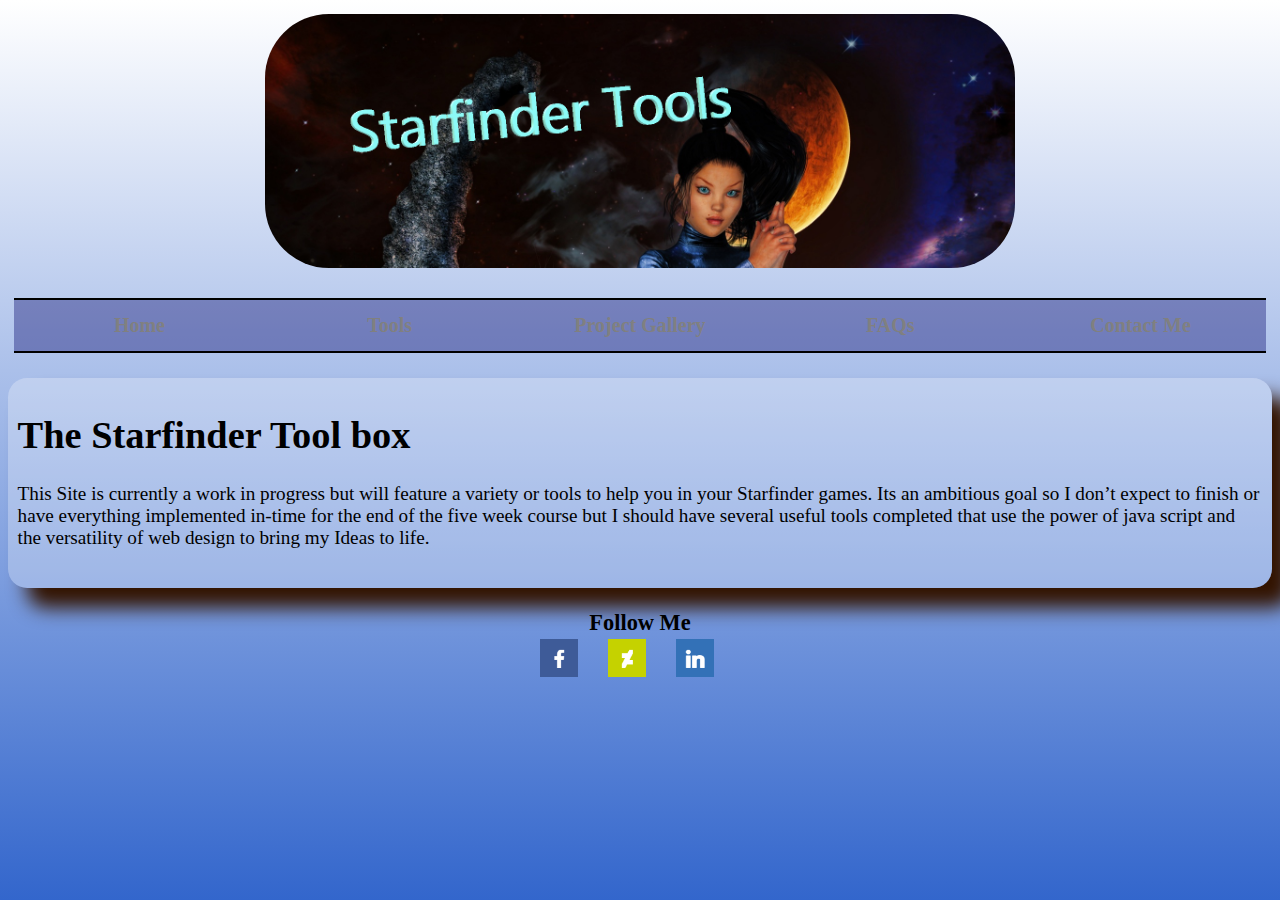
<file: index.html>
﻿<!DOCTYPE html>

<html lang="en" xmlns="http://www.w3.org/1999/xhtml">
<head>
    <meta charset="utf-8" />
    <title>Home</title>
    <meta name="viewport" content="width=device-width, initial-scale=1" />
    <link rel="stylesheet" type="text/css" href="css\style.css" /> 
</head>
<body>
    <div class="container">
        <header>
            <img src="img/scifi-girl.png" alt="Sci-Fi girl logo" id="banner" />
            <!--image file from publicdomainpictures.net-->
        </header>
        <nav>
            <ul>
                <li><a href="index.html">Home</a></li>
                <li><a href="tools.html">Tools</a></li>
                <li><a href="gallery.html">Project Gallery</a></li>
                <li><a href="faq.html">FAQs</a></li>
                <li><a href="contact.html">Contact Me</a></li>
            </ul>

        </nav>
        <main>
            <h1>The Starfinder Tool box</h1>
            <p>
                This Site is currently a work in progress but will feature a variety or 
                tools to help you in your Starfinder games.  Its an ambitious goal so I 
                don’t expect to finish or have everything implemented in-time for the 
                end of the five week course but I should have several useful tools 
                completed that use the power of java script and the versatility of 
                web design to bring my Ideas to life. 
            </p>
        </main>
        <footer>
            <div id="social">
                <table>
                    <caption>Follow Me</caption>
                    <tr>
                        <td><a href="https://www.facebook.com/joseph.marsh.1840" target="_blank"><img alt="Facebook Icon" src="icons/facebook.png" /></a></td>
                        <td><a href="https://monsterousoperandi.deviantart.com/" target="_blank"><img alt="Deviant Art Icon" src="icons/deviantart.png" /></a></td>
                        <td><a href="https://www.linkedin.com/in/joseph-marsh-67996173/" target="_blank"><img alt="Linkedin Icon" src="icons/linkedin.png" /></a></td>
                    </tr>
                </table>
            </div>
        </footer>
    </div><!--end container-->
</body>
</html>
</file>
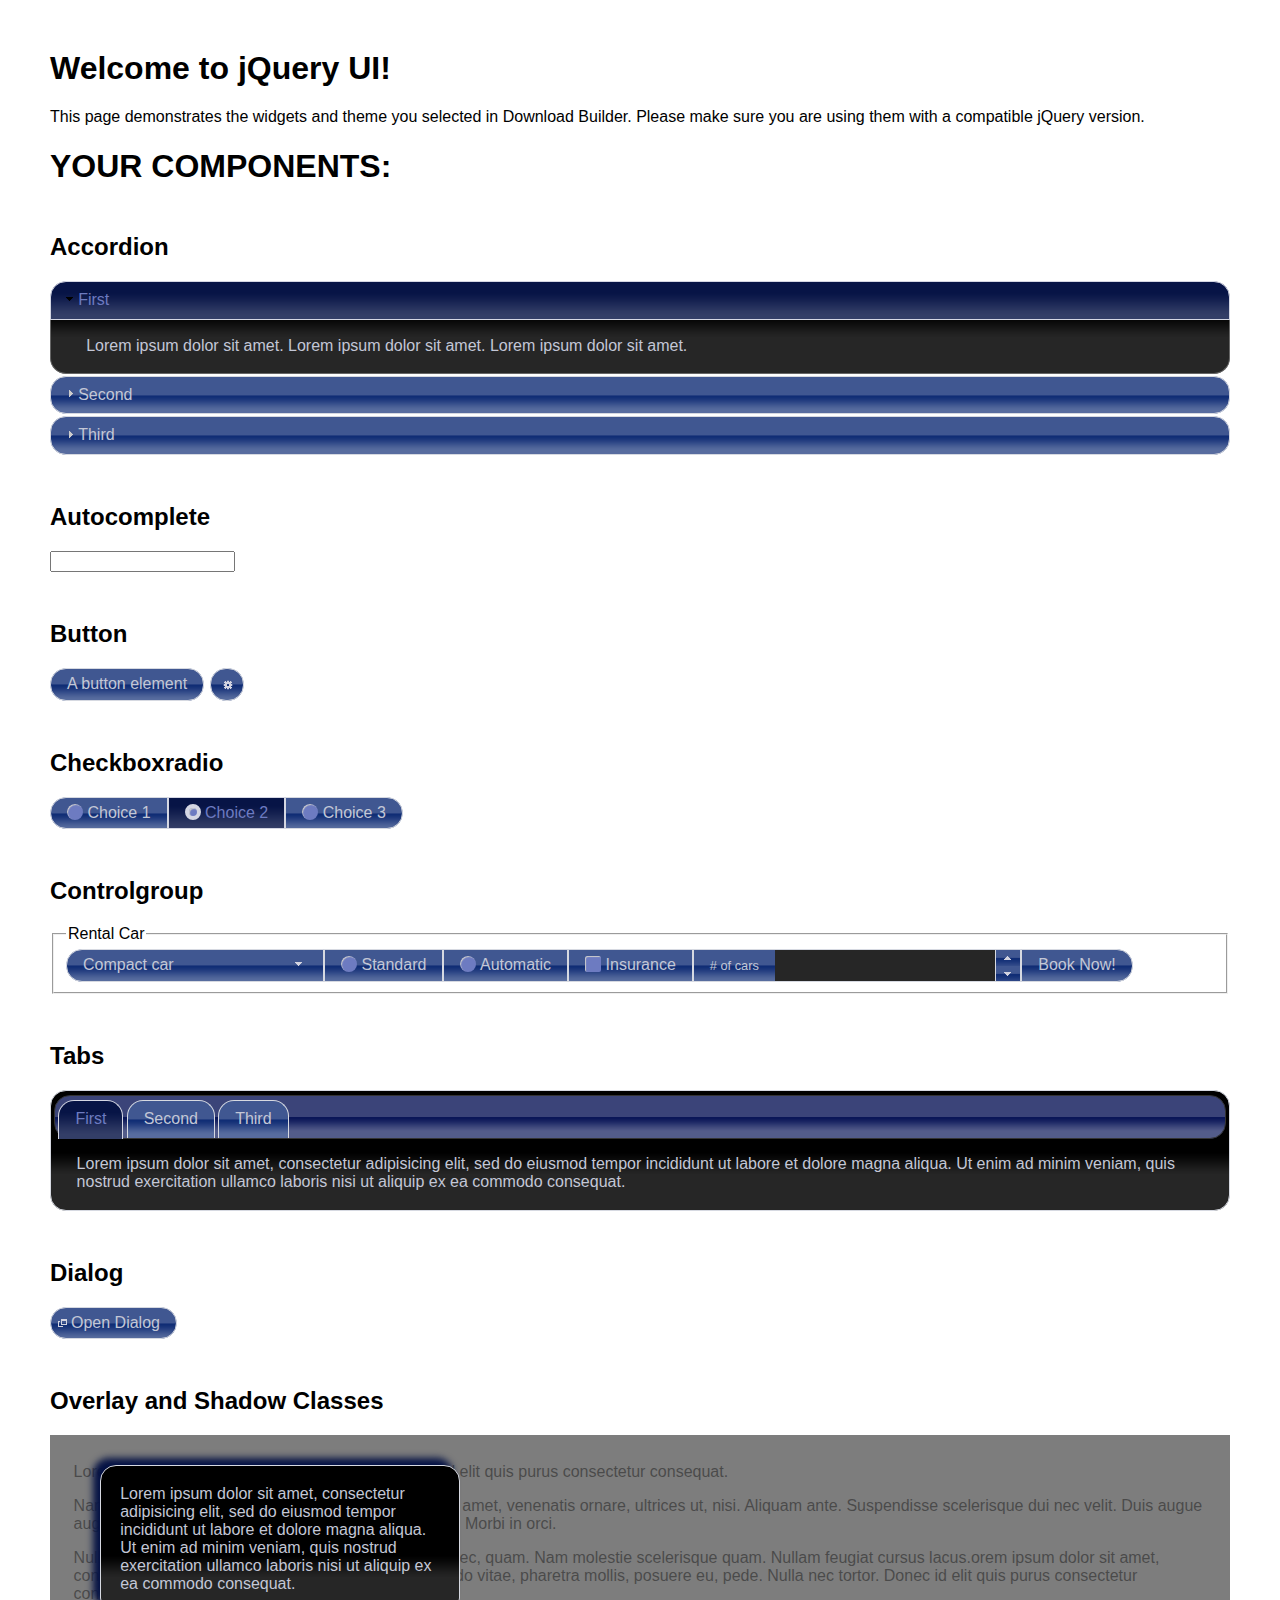
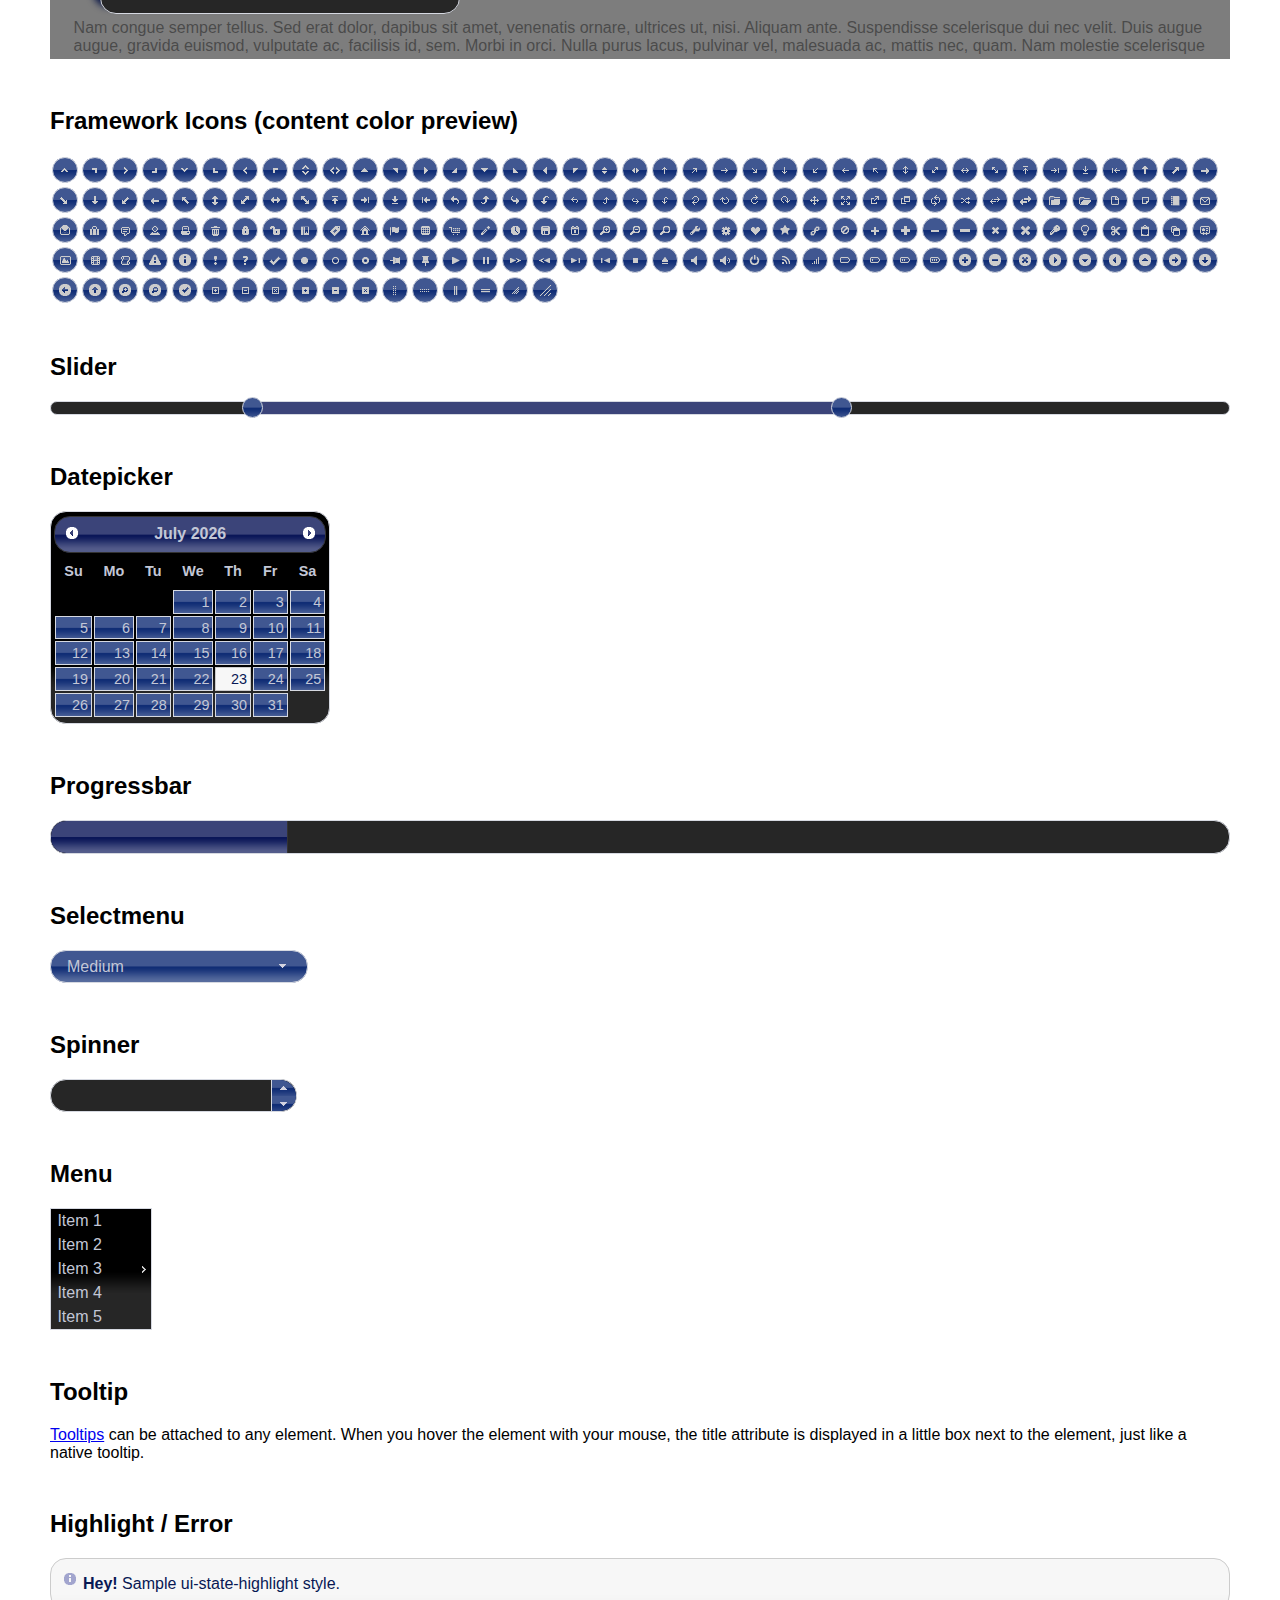
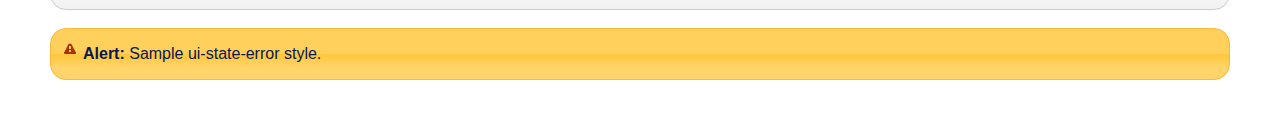
<file: jquery-ui-1.12.1.custom.old/index.html>
<!doctype html>
<html lang="us">
<head>
	<meta charset="utf-8">
	<title>jQuery UI Example Page</title>
	<link href="jquery-ui.css" rel="stylesheet">
	<style>
	body{
		font-family: "Trebuchet MS", sans-serif;
		margin: 50px;
	}
	.demoHeaders {
		margin-top: 2em;
	}
	#dialog-link {
		padding: .4em 1em .4em 20px;
		text-decoration: none;
		position: relative;
	}
	#dialog-link span.ui-icon {
		margin: 0 5px 0 0;
		position: absolute;
		left: .2em;
		top: 50%;
		margin-top: -8px;
	}
	#icons {
		margin: 0;
		padding: 0;
	}
	#icons li {
		margin: 2px;
		position: relative;
		padding: 4px 0;
		cursor: pointer;
		float: left;
		list-style: none;
	}
	#icons span.ui-icon {
		float: left;
		margin: 0 4px;
	}
	.fakewindowcontain .ui-widget-overlay {
		position: absolute;
	}
	select {
		width: 200px;
	}
	</style>
</head>
<body>

<h1>Welcome to jQuery UI!</h1>

<div class="ui-widget">
	<p>This page demonstrates the widgets and theme you selected in Download Builder. Please make sure you are using them with a compatible jQuery version.</p>
</div>

<h1>YOUR COMPONENTS:</h1>


<!-- Accordion -->
<h2 class="demoHeaders">Accordion</h2>
<div id="accordion">
	<h3>First</h3>
	<div>Lorem ipsum dolor sit amet. Lorem ipsum dolor sit amet. Lorem ipsum dolor sit amet.</div>
	<h3>Second</h3>
	<div>Phasellus mattis tincidunt nibh.</div>
	<h3>Third</h3>
	<div>Nam dui erat, auctor a, dignissim quis.</div>
</div>



<!-- Autocomplete -->
<h2 class="demoHeaders">Autocomplete</h2>
<div>
	<input id="autocomplete" title="type &quot;a&quot;">
</div>



<!-- Button -->
<h2 class="demoHeaders">Button</h2>
<button id="button">A button element</button>
<button id="button-icon">An icon-only button</button>



<!-- Checkboxradio -->
<h2 class="demoHeaders">Checkboxradio</h2>
<form style="margin-top: 1em;">
	<div id="radioset">
		<input type="radio" id="radio1" name="radio"><label for="radio1">Choice 1</label>
		<input type="radio" id="radio2" name="radio" checked="checked"><label for="radio2">Choice 2</label>
		<input type="radio" id="radio3" name="radio"><label for="radio3">Choice 3</label>
	</div>
</form>



<!-- Controlgroup -->
<h2 class="demoHeaders">Controlgroup</h2>
<fieldset>
	<legend>Rental Car</legend>
	<div id="controlgroup">
		<select id="car-type">
			<option>Compact car</option>
			<option>Midsize car</option>
			<option>Full size car</option>
			<option>SUV</option>
			<option>Luxury</option>
			<option>Truck</option>
			<option>Van</option>
		</select>
		<label for="transmission-standard">Standard</label>
		<input type="radio" name="transmission" id="transmission-standard">
		<label for="transmission-automatic">Automatic</label>
		<input type="radio" name="transmission" id="transmission-automatic">
		<label for="insurance">Insurance</label>
		<input type="checkbox" name="insurance" id="insurance">
		<label for="horizontal-spinner" class="ui-controlgroup-label"># of cars</label>
		<input id="horizontal-spinner" class="ui-spinner-input">
		<button>Book Now!</button>
	</div>
</fieldset>



<!-- Tabs -->
<h2 class="demoHeaders">Tabs</h2>
<div id="tabs">
	<ul>
		<li><a href="#tabs-1">First</a></li>
		<li><a href="#tabs-2">Second</a></li>
		<li><a href="#tabs-3">Third</a></li>
	</ul>
	<div id="tabs-1">Lorem ipsum dolor sit amet, consectetur adipisicing elit, sed do eiusmod tempor incididunt ut labore et dolore magna aliqua. Ut enim ad minim veniam, quis nostrud exercitation ullamco laboris nisi ut aliquip ex ea commodo consequat.</div>
	<div id="tabs-2">Phasellus mattis tincidunt nibh. Cras orci urna, blandit id, pretium vel, aliquet ornare, felis. Maecenas scelerisque sem non nisl. Fusce sed lorem in enim dictum bibendum.</div>
	<div id="tabs-3">Nam dui erat, auctor a, dignissim quis, sollicitudin eu, felis. Pellentesque nisi urna, interdum eget, sagittis et, consequat vestibulum, lacus. Mauris porttitor ullamcorper augue.</div>
</div>



<h2 class="demoHeaders">Dialog</h2>
<p>
	<button id="dialog-link" class="ui-button ui-corner-all ui-widget">
		<span class="ui-icon ui-icon-newwin"></span>Open Dialog
	</button>
</p>

<h2 class="demoHeaders">Overlay and Shadow Classes</h2>
<div style="position: relative; width: 96%; height: 200px; padding:1% 2%; overflow:hidden;" class="fakewindowcontain">
	<p>Lorem ipsum dolor sit amet,  Nulla nec tortor. Donec id elit quis purus consectetur consequat. </p><p>Nam congue semper tellus. Sed erat dolor, dapibus sit amet, venenatis ornare, ultrices ut, nisi. Aliquam ante. Suspendisse scelerisque dui nec velit. Duis augue augue, gravida euismod, vulputate ac, facilisis id, sem. Morbi in orci. </p><p>Nulla purus lacus, pulvinar vel, malesuada ac, mattis nec, quam. Nam molestie scelerisque quam. Nullam feugiat cursus lacus.orem ipsum dolor sit amet, consectetur adipiscing elit. Donec libero risus, commodo vitae, pharetra mollis, posuere eu, pede. Nulla nec tortor. Donec id elit quis purus consectetur consequat. </p><p>Nam congue semper tellus. Sed erat dolor, dapibus sit amet, venenatis ornare, ultrices ut, nisi. Aliquam ante. Suspendisse scelerisque dui nec velit. Duis augue augue, gravida euismod, vulputate ac, facilisis id, sem. Morbi in orci. Nulla purus lacus, pulvinar vel, malesuada ac, mattis nec, quam. Nam molestie scelerisque quam. </p><p>Nullam feugiat cursus lacus.orem ipsum dolor sit amet, consectetur adipiscing elit. Donec libero risus, commodo vitae, pharetra mollis, posuere eu, pede. Nulla nec tortor. Donec id elit quis purus consectetur consequat. Nam congue semper tellus. Sed erat dolor, dapibus sit amet, venenatis ornare, ultrices ut, nisi. Aliquam ante. </p><p>Suspendisse scelerisque dui nec velit. Duis augue augue, gravida euismod, vulputate ac, facilisis id, sem. Morbi in orci. Nulla purus lacus, pulvinar vel, malesuada ac, mattis nec, quam. Nam molestie scelerisque quam. Nullam feugiat cursus lacus.orem ipsum dolor sit amet, consectetur adipiscing elit. Donec libero risus, commodo vitae, pharetra mollis, posuere eu, pede. Nulla nec tortor. Donec id elit quis purus consectetur consequat. Nam congue semper tellus. Sed erat dolor, dapibus sit amet, venenatis ornare, ultrices ut, nisi. </p>

	<!-- ui-dialog -->
	<div class="ui-widget-overlay ui-front"></div>
	<div style="position: absolute; width: 320px; left: 50px; top: 30px; padding: 1.2em" class="ui-widget ui-front ui-widget-content ui-corner-all ui-widget-shadow">
		Lorem ipsum dolor sit amet, consectetur adipisicing elit, sed do eiusmod tempor incididunt ut labore et dolore magna aliqua. Ut enim ad minim veniam, quis nostrud exercitation ullamco laboris nisi ut aliquip ex ea commodo consequat.
	</div>

</div>

<!-- ui-dialog -->
<div id="dialog" title="Dialog Title">
	<p>Lorem ipsum dolor sit amet, consectetur adipisicing elit, sed do eiusmod tempor incididunt ut labore et dolore magna aliqua. Ut enim ad minim veniam, quis nostrud exercitation ullamco laboris nisi ut aliquip ex ea commodo consequat.</p>
</div>



<h2 class="demoHeaders">Framework Icons (content color preview)</h2>
<ul id="icons" class="ui-widget ui-helper-clearfix">
	<li class="ui-state-default ui-corner-all" title=".ui-icon-caret-1-n"><span class="ui-icon ui-icon-caret-1-n"></span></li>
	<li class="ui-state-default ui-corner-all" title=".ui-icon-caret-1-ne"><span class="ui-icon ui-icon-caret-1-ne"></span></li>
	<li class="ui-state-default ui-corner-all" title=".ui-icon-caret-1-e"><span class="ui-icon ui-icon-caret-1-e"></span></li>
	<li class="ui-state-default ui-corner-all" title=".ui-icon-caret-1-se"><span class="ui-icon ui-icon-caret-1-se"></span></li>
	<li class="ui-state-default ui-corner-all" title=".ui-icon-caret-1-s"><span class="ui-icon ui-icon-caret-1-s"></span></li>
	<li class="ui-state-default ui-corner-all" title=".ui-icon-caret-1-sw"><span class="ui-icon ui-icon-caret-1-sw"></span></li>
	<li class="ui-state-default ui-corner-all" title=".ui-icon-caret-1-w"><span class="ui-icon ui-icon-caret-1-w"></span></li>
	<li class="ui-state-default ui-corner-all" title=".ui-icon-caret-1-nw"><span class="ui-icon ui-icon-caret-1-nw"></span></li>
	<li class="ui-state-default ui-corner-all" title=".ui-icon-caret-2-n-s"><span class="ui-icon ui-icon-caret-2-n-s"></span></li>
	<li class="ui-state-default ui-corner-all" title=".ui-icon-caret-2-e-w"><span class="ui-icon ui-icon-caret-2-e-w"></span></li>
	<li class="ui-state-default ui-corner-all" title=".ui-icon-triangle-1-n"><span class="ui-icon ui-icon-triangle-1-n"></span></li>
	<li class="ui-state-default ui-corner-all" title=".ui-icon-triangle-1-ne"><span class="ui-icon ui-icon-triangle-1-ne"></span></li>
	<li class="ui-state-default ui-corner-all" title=".ui-icon-triangle-1-e"><span class="ui-icon ui-icon-triangle-1-e"></span></li>
	<li class="ui-state-default ui-corner-all" title=".ui-icon-triangle-1-se"><span class="ui-icon ui-icon-triangle-1-se"></span></li>
	<li class="ui-state-default ui-corner-all" title=".ui-icon-triangle-1-s"><span class="ui-icon ui-icon-triangle-1-s"></span></li>
	<li class="ui-state-default ui-corner-all" title=".ui-icon-triangle-1-sw"><span class="ui-icon ui-icon-triangle-1-sw"></span></li>
	<li class="ui-state-default ui-corner-all" title=".ui-icon-triangle-1-w"><span class="ui-icon ui-icon-triangle-1-w"></span></li>
	<li class="ui-state-default ui-corner-all" title=".ui-icon-triangle-1-nw"><span class="ui-icon ui-icon-triangle-1-nw"></span></li>
	<li class="ui-state-default ui-corner-all" title=".ui-icon-triangle-2-n-s"><span class="ui-icon ui-icon-triangle-2-n-s"></span></li>
	<li class="ui-state-default ui-corner-all" title=".ui-icon-triangle-2-e-w"><span class="ui-icon ui-icon-triangle-2-e-w"></span></li>
	<li class="ui-state-default ui-corner-all" title=".ui-icon-arrow-1-n"><span class="ui-icon ui-icon-arrow-1-n"></span></li>
	<li class="ui-state-default ui-corner-all" title=".ui-icon-arrow-1-ne"><span class="ui-icon ui-icon-arrow-1-ne"></span></li>
	<li class="ui-state-default ui-corner-all" title=".ui-icon-arrow-1-e"><span class="ui-icon ui-icon-arrow-1-e"></span></li>
	<li class="ui-state-default ui-corner-all" title=".ui-icon-arrow-1-se"><span class="ui-icon ui-icon-arrow-1-se"></span></li>
	<li class="ui-state-default ui-corner-all" title=".ui-icon-arrow-1-s"><span class="ui-icon ui-icon-arrow-1-s"></span></li>
	<li class="ui-state-default ui-corner-all" title=".ui-icon-arrow-1-sw"><span class="ui-icon ui-icon-arrow-1-sw"></span></li>
	<li class="ui-state-default ui-corner-all" title=".ui-icon-arrow-1-w"><span class="ui-icon ui-icon-arrow-1-w"></span></li>
	<li class="ui-state-default ui-corner-all" title=".ui-icon-arrow-1-nw"><span class="ui-icon ui-icon-arrow-1-nw"></span></li>
	<li class="ui-state-default ui-corner-all" title=".ui-icon-arrow-2-n-s"><span class="ui-icon ui-icon-arrow-2-n-s"></span></li>
	<li class="ui-state-default ui-corner-all" title=".ui-icon-arrow-2-ne-sw"><span class="ui-icon ui-icon-arrow-2-ne-sw"></span></li>
	<li class="ui-state-default ui-corner-all" title=".ui-icon-arrow-2-e-w"><span class="ui-icon ui-icon-arrow-2-e-w"></span></li>
	<li class="ui-state-default ui-corner-all" title=".ui-icon-arrow-2-se-nw"><span class="ui-icon ui-icon-arrow-2-se-nw"></span></li>
	<li class="ui-state-default ui-corner-all" title=".ui-icon-arrowstop-1-n"><span class="ui-icon ui-icon-arrowstop-1-n"></span></li>
	<li class="ui-state-default ui-corner-all" title=".ui-icon-arrowstop-1-e"><span class="ui-icon ui-icon-arrowstop-1-e"></span></li>
	<li class="ui-state-default ui-corner-all" title=".ui-icon-arrowstop-1-s"><span class="ui-icon ui-icon-arrowstop-1-s"></span></li>
	<li class="ui-state-default ui-corner-all" title=".ui-icon-arrowstop-1-w"><span class="ui-icon ui-icon-arrowstop-1-w"></span></li>
	<li class="ui-state-default ui-corner-all" title=".ui-icon-arrowthick-1-n"><span class="ui-icon ui-icon-arrowthick-1-n"></span></li>
	<li class="ui-state-default ui-corner-all" title=".ui-icon-arrowthick-1-ne"><span class="ui-icon ui-icon-arrowthick-1-ne"></span></li>
	<li class="ui-state-default ui-corner-all" title=".ui-icon-arrowthick-1-e"><span class="ui-icon ui-icon-arrowthick-1-e"></span></li>
	<li class="ui-state-default ui-corner-all" title=".ui-icon-arrowthick-1-se"><span class="ui-icon ui-icon-arrowthick-1-se"></span></li>
	<li class="ui-state-default ui-corner-all" title=".ui-icon-arrowthick-1-s"><span class="ui-icon ui-icon-arrowthick-1-s"></span></li>
	<li class="ui-state-default ui-corner-all" title=".ui-icon-arrowthick-1-sw"><span class="ui-icon ui-icon-arrowthick-1-sw"></span></li>
	<li class="ui-state-default ui-corner-all" title=".ui-icon-arrowthick-1-w"><span class="ui-icon ui-icon-arrowthick-1-w"></span></li>
	<li class="ui-state-default ui-corner-all" title=".ui-icon-arrowthick-1-nw"><span class="ui-icon ui-icon-arrowthick-1-nw"></span></li>
	<li class="ui-state-default ui-corner-all" title=".ui-icon-arrowthick-2-n-s"><span class="ui-icon ui-icon-arrowthick-2-n-s"></span></li>
	<li class="ui-state-default ui-corner-all" title=".ui-icon-arrowthick-2-ne-sw"><span class="ui-icon ui-icon-arrowthick-2-ne-sw"></span></li>
	<li class="ui-state-default ui-corner-all" title=".ui-icon-arrowthick-2-e-w"><span class="ui-icon ui-icon-arrowthick-2-e-w"></span></li>
	<li class="ui-state-default ui-corner-all" title=".ui-icon-arrowthick-2-se-nw"><span class="ui-icon ui-icon-arrowthick-2-se-nw"></span></li>
	<li class="ui-state-default ui-corner-all" title=".ui-icon-arrowthickstop-1-n"><span class="ui-icon ui-icon-arrowthickstop-1-n"></span></li>
	<li class="ui-state-default ui-corner-all" title=".ui-icon-arrowthickstop-1-e"><span class="ui-icon ui-icon-arrowthickstop-1-e"></span></li>
	<li class="ui-state-default ui-corner-all" title=".ui-icon-arrowthickstop-1-s"><span class="ui-icon ui-icon-arrowthickstop-1-s"></span></li>
	<li class="ui-state-default ui-corner-all" title=".ui-icon-arrowthickstop-1-w"><span class="ui-icon ui-icon-arrowthickstop-1-w"></span></li>
	<li class="ui-state-default ui-corner-all" title=".ui-icon-arrowreturnthick-1-w"><span class="ui-icon ui-icon-arrowreturnthick-1-w"></span></li>
	<li class="ui-state-default ui-corner-all" title=".ui-icon-arrowreturnthick-1-n"><span class="ui-icon ui-icon-arrowreturnthick-1-n"></span></li>
	<li class="ui-state-default ui-corner-all" title=".ui-icon-arrowreturnthick-1-e"><span class="ui-icon ui-icon-arrowreturnthick-1-e"></span></li>
	<li class="ui-state-default ui-corner-all" title=".ui-icon-arrowreturnthick-1-s"><span class="ui-icon ui-icon-arrowreturnthick-1-s"></span></li>
	<li class="ui-state-default ui-corner-all" title=".ui-icon-arrowreturn-1-w"><span class="ui-icon ui-icon-arrowreturn-1-w"></span></li>
	<li class="ui-state-default ui-corner-all" title=".ui-icon-arrowreturn-1-n"><span class="ui-icon ui-icon-arrowreturn-1-n"></span></li>
	<li class="ui-state-default ui-corner-all" title=".ui-icon-arrowreturn-1-e"><span class="ui-icon ui-icon-arrowreturn-1-e"></span></li>
	<li class="ui-state-default ui-corner-all" title=".ui-icon-arrowreturn-1-s"><span class="ui-icon ui-icon-arrowreturn-1-s"></span></li>
	<li class="ui-state-default ui-corner-all" title=".ui-icon-arrowrefresh-1-w"><span class="ui-icon ui-icon-arrowrefresh-1-w"></span></li>
	<li class="ui-state-default ui-corner-all" title=".ui-icon-arrowrefresh-1-n"><span class="ui-icon ui-icon-arrowrefresh-1-n"></span></li>
	<li class="ui-state-default ui-corner-all" title=".ui-icon-arrowrefresh-1-e"><span class="ui-icon ui-icon-arrowrefresh-1-e"></span></li>
	<li class="ui-state-default ui-corner-all" title=".ui-icon-arrowrefresh-1-s"><span class="ui-icon ui-icon-arrowrefresh-1-s"></span></li>
	<li class="ui-state-default ui-corner-all" title=".ui-icon-arrow-4"><span class="ui-icon ui-icon-arrow-4"></span></li>
	<li class="ui-state-default ui-corner-all" title=".ui-icon-arrow-4-diag"><span class="ui-icon ui-icon-arrow-4-diag"></span></li>
	<li class="ui-state-default ui-corner-all" title=".ui-icon-extlink"><span class="ui-icon ui-icon-extlink"></span></li>
	<li class="ui-state-default ui-corner-all" title=".ui-icon-newwin"><span class="ui-icon ui-icon-newwin"></span></li>
	<li class="ui-state-default ui-corner-all" title=".ui-icon-refresh"><span class="ui-icon ui-icon-refresh"></span></li>
	<li class="ui-state-default ui-corner-all" title=".ui-icon-shuffle"><span class="ui-icon ui-icon-shuffle"></span></li>
	<li class="ui-state-default ui-corner-all" title=".ui-icon-transfer-e-w"><span class="ui-icon ui-icon-transfer-e-w"></span></li>
	<li class="ui-state-default ui-corner-all" title=".ui-icon-transferthick-e-w"><span class="ui-icon ui-icon-transferthick-e-w"></span></li>
	<li class="ui-state-default ui-corner-all" title=".ui-icon-folder-collapsed"><span class="ui-icon ui-icon-folder-collapsed"></span></li>
	<li class="ui-state-default ui-corner-all" title=".ui-icon-folder-open"><span class="ui-icon ui-icon-folder-open"></span></li>
	<li class="ui-state-default ui-corner-all" title=".ui-icon-document"><span class="ui-icon ui-icon-document"></span></li>
	<li class="ui-state-default ui-corner-all" title=".ui-icon-document-b"><span class="ui-icon ui-icon-document-b"></span></li>
	<li class="ui-state-default ui-corner-all" title=".ui-icon-note"><span class="ui-icon ui-icon-note"></span></li>
	<li class="ui-state-default ui-corner-all" title=".ui-icon-mail-closed"><span class="ui-icon ui-icon-mail-closed"></span></li>
	<li class="ui-state-default ui-corner-all" title=".ui-icon-mail-open"><span class="ui-icon ui-icon-mail-open"></span></li>
	<li class="ui-state-default ui-corner-all" title=".ui-icon-suitcase"><span class="ui-icon ui-icon-suitcase"></span></li>
	<li class="ui-state-default ui-corner-all" title=".ui-icon-comment"><span class="ui-icon ui-icon-comment"></span></li>
	<li class="ui-state-default ui-corner-all" title=".ui-icon-person"><span class="ui-icon ui-icon-person"></span></li>
	<li class="ui-state-default ui-corner-all" title=".ui-icon-print"><span class="ui-icon ui-icon-print"></span></li>
	<li class="ui-state-default ui-corner-all" title=".ui-icon-trash"><span class="ui-icon ui-icon-trash"></span></li>
	<li class="ui-state-default ui-corner-all" title=".ui-icon-locked"><span class="ui-icon ui-icon-locked"></span></li>
	<li class="ui-state-default ui-corner-all" title=".ui-icon-unlocked"><span class="ui-icon ui-icon-unlocked"></span></li>
	<li class="ui-state-default ui-corner-all" title=".ui-icon-bookmark"><span class="ui-icon ui-icon-bookmark"></span></li>
	<li class="ui-state-default ui-corner-all" title=".ui-icon-tag"><span class="ui-icon ui-icon-tag"></span></li>
	<li class="ui-state-default ui-corner-all" title=".ui-icon-home"><span class="ui-icon ui-icon-home"></span></li>
	<li class="ui-state-default ui-corner-all" title=".ui-icon-flag"><span class="ui-icon ui-icon-flag"></span></li>
	<li class="ui-state-default ui-corner-all" title=".ui-icon-calculator"><span class="ui-icon ui-icon-calculator"></span></li>
	<li class="ui-state-default ui-corner-all" title=".ui-icon-cart"><span class="ui-icon ui-icon-cart"></span></li>
	<li class="ui-state-default ui-corner-all" title=".ui-icon-pencil"><span class="ui-icon ui-icon-pencil"></span></li>
	<li class="ui-state-default ui-corner-all" title=".ui-icon-clock"><span class="ui-icon ui-icon-clock"></span></li>
	<li class="ui-state-default ui-corner-all" title=".ui-icon-disk"><span class="ui-icon ui-icon-disk"></span></li>
	<li class="ui-state-default ui-corner-all" title=".ui-icon-calendar"><span class="ui-icon ui-icon-calendar"></span></li>
	<li class="ui-state-default ui-corner-all" title=".ui-icon-zoomin"><span class="ui-icon ui-icon-zoomin"></span></li>
	<li class="ui-state-default ui-corner-all" title=".ui-icon-zoomout"><span class="ui-icon ui-icon-zoomout"></span></li>
	<li class="ui-state-default ui-corner-all" title=".ui-icon-search"><span class="ui-icon ui-icon-search"></span></li>
	<li class="ui-state-default ui-corner-all" title=".ui-icon-wrench"><span class="ui-icon ui-icon-wrench"></span></li>
	<li class="ui-state-default ui-corner-all" title=".ui-icon-gear"><span class="ui-icon ui-icon-gear"></span></li>
	<li class="ui-state-default ui-corner-all" title=".ui-icon-heart"><span class="ui-icon ui-icon-heart"></span></li>
	<li class="ui-state-default ui-corner-all" title=".ui-icon-star"><span class="ui-icon ui-icon-star"></span></li>
	<li class="ui-state-default ui-corner-all" title=".ui-icon-link"><span class="ui-icon ui-icon-link"></span></li>
	<li class="ui-state-default ui-corner-all" title=".ui-icon-cancel"><span class="ui-icon ui-icon-cancel"></span></li>
	<li class="ui-state-default ui-corner-all" title=".ui-icon-plus"><span class="ui-icon ui-icon-plus"></span></li>
	<li class="ui-state-default ui-corner-all" title=".ui-icon-plusthick"><span class="ui-icon ui-icon-plusthick"></span></li>
	<li class="ui-state-default ui-corner-all" title=".ui-icon-minus"><span class="ui-icon ui-icon-minus"></span></li>
	<li class="ui-state-default ui-corner-all" title=".ui-icon-minusthick"><span class="ui-icon ui-icon-minusthick"></span></li>
	<li class="ui-state-default ui-corner-all" title=".ui-icon-close"><span class="ui-icon ui-icon-close"></span></li>
	<li class="ui-state-default ui-corner-all" title=".ui-icon-closethick"><span class="ui-icon ui-icon-closethick"></span></li>
	<li class="ui-state-default ui-corner-all" title=".ui-icon-key"><span class="ui-icon ui-icon-key"></span></li>
	<li class="ui-state-default ui-corner-all" title=".ui-icon-lightbulb"><span class="ui-icon ui-icon-lightbulb"></span></li>
	<li class="ui-state-default ui-corner-all" title=".ui-icon-scissors"><span class="ui-icon ui-icon-scissors"></span></li>
	<li class="ui-state-default ui-corner-all" title=".ui-icon-clipboard"><span class="ui-icon ui-icon-clipboard"></span></li>
	<li class="ui-state-default ui-corner-all" title=".ui-icon-copy"><span class="ui-icon ui-icon-copy"></span></li>
	<li class="ui-state-default ui-corner-all" title=".ui-icon-contact"><span class="ui-icon ui-icon-contact"></span></li>
	<li class="ui-state-default ui-corner-all" title=".ui-icon-image"><span class="ui-icon ui-icon-image"></span></li>
	<li class="ui-state-default ui-corner-all" title=".ui-icon-video"><span class="ui-icon ui-icon-video"></span></li>
	<li class="ui-state-default ui-corner-all" title=".ui-icon-script"><span class="ui-icon ui-icon-script"></span></li>
	<li class="ui-state-default ui-corner-all" title=".ui-icon-alert"><span class="ui-icon ui-icon-alert"></span></li>
	<li class="ui-state-default ui-corner-all" title=".ui-icon-info"><span class="ui-icon ui-icon-info"></span></li>
	<li class="ui-state-default ui-corner-all" title=".ui-icon-notice"><span class="ui-icon ui-icon-notice"></span></li>
	<li class="ui-state-default ui-corner-all" title=".ui-icon-help"><span class="ui-icon ui-icon-help"></span></li>
	<li class="ui-state-default ui-corner-all" title=".ui-icon-check"><span class="ui-icon ui-icon-check"></span></li>
	<li class="ui-state-default ui-corner-all" title=".ui-icon-bullet"><span class="ui-icon ui-icon-bullet"></span></li>
	<li class="ui-state-default ui-corner-all" title=".ui-icon-radio-off"><span class="ui-icon ui-icon-radio-off"></span></li>
	<li class="ui-state-default ui-corner-all" title=".ui-icon-radio-on"><span class="ui-icon ui-icon-radio-on"></span></li>
	<li class="ui-state-default ui-corner-all" title=".ui-icon-pin-w"><span class="ui-icon ui-icon-pin-w"></span></li>
	<li class="ui-state-default ui-corner-all" title=".ui-icon-pin-s"><span class="ui-icon ui-icon-pin-s"></span></li>
	<li class="ui-state-default ui-corner-all" title=".ui-icon-play"><span class="ui-icon ui-icon-play"></span></li>
	<li class="ui-state-default ui-corner-all" title=".ui-icon-pause"><span class="ui-icon ui-icon-pause"></span></li>
	<li class="ui-state-default ui-corner-all" title=".ui-icon-seek-next"><span class="ui-icon ui-icon-seek-next"></span></li>
	<li class="ui-state-default ui-corner-all" title=".ui-icon-seek-prev"><span class="ui-icon ui-icon-seek-prev"></span></li>
	<li class="ui-state-default ui-corner-all" title=".ui-icon-seek-end"><span class="ui-icon ui-icon-seek-end"></span></li>
	<li class="ui-state-default ui-corner-all" title=".ui-icon-seek-first"><span class="ui-icon ui-icon-seek-first"></span></li>
	<li class="ui-state-default ui-corner-all" title=".ui-icon-stop"><span class="ui-icon ui-icon-stop"></span></li>
	<li class="ui-state-default ui-corner-all" title=".ui-icon-eject"><span class="ui-icon ui-icon-eject"></span></li>
	<li class="ui-state-default ui-corner-all" title=".ui-icon-volume-off"><span class="ui-icon ui-icon-volume-off"></span></li>
	<li class="ui-state-default ui-corner-all" title=".ui-icon-volume-on"><span class="ui-icon ui-icon-volume-on"></span></li>
	<li class="ui-state-default ui-corner-all" title=".ui-icon-power"><span class="ui-icon ui-icon-power"></span></li>
	<li class="ui-state-default ui-corner-all" title=".ui-icon-signal-diag"><span class="ui-icon ui-icon-signal-diag"></span></li>
	<li class="ui-state-default ui-corner-all" title=".ui-icon-signal"><span class="ui-icon ui-icon-signal"></span></li>
	<li class="ui-state-default ui-corner-all" title=".ui-icon-battery-0"><span class="ui-icon ui-icon-battery-0"></span></li>
	<li class="ui-state-default ui-corner-all" title=".ui-icon-battery-1"><span class="ui-icon ui-icon-battery-1"></span></li>
	<li class="ui-state-default ui-corner-all" title=".ui-icon-battery-2"><span class="ui-icon ui-icon-battery-2"></span></li>
	<li class="ui-state-default ui-corner-all" title=".ui-icon-battery-3"><span class="ui-icon ui-icon-battery-3"></span></li>
	<li class="ui-state-default ui-corner-all" title=".ui-icon-circle-plus"><span class="ui-icon ui-icon-circle-plus"></span></li>
	<li class="ui-state-default ui-corner-all" title=".ui-icon-circle-minus"><span class="ui-icon ui-icon-circle-minus"></span></li>
	<li class="ui-state-default ui-corner-all" title=".ui-icon-circle-close"><span class="ui-icon ui-icon-circle-close"></span></li>
	<li class="ui-state-default ui-corner-all" title=".ui-icon-circle-triangle-e"><span class="ui-icon ui-icon-circle-triangle-e"></span></li>
	<li class="ui-state-default ui-corner-all" title=".ui-icon-circle-triangle-s"><span class="ui-icon ui-icon-circle-triangle-s"></span></li>
	<li class="ui-state-default ui-corner-all" title=".ui-icon-circle-triangle-w"><span class="ui-icon ui-icon-circle-triangle-w"></span></li>
	<li class="ui-state-default ui-corner-all" title=".ui-icon-circle-triangle-n"><span class="ui-icon ui-icon-circle-triangle-n"></span></li>
	<li class="ui-state-default ui-corner-all" title=".ui-icon-circle-arrow-e"><span class="ui-icon ui-icon-circle-arrow-e"></span></li>
	<li class="ui-state-default ui-corner-all" title=".ui-icon-circle-arrow-s"><span class="ui-icon ui-icon-circle-arrow-s"></span></li>
	<li class="ui-state-default ui-corner-all" title=".ui-icon-circle-arrow-w"><span class="ui-icon ui-icon-circle-arrow-w"></span></li>
	<li class="ui-state-default ui-corner-all" title=".ui-icon-circle-arrow-n"><span class="ui-icon ui-icon-circle-arrow-n"></span></li>
	<li class="ui-state-default ui-corner-all" title=".ui-icon-circle-zoomin"><span class="ui-icon ui-icon-circle-zoomin"></span></li>
	<li class="ui-state-default ui-corner-all" title=".ui-icon-circle-zoomout"><span class="ui-icon ui-icon-circle-zoomout"></span></li>
	<li class="ui-state-default ui-corner-all" title=".ui-icon-circle-check"><span class="ui-icon ui-icon-circle-check"></span></li>
	<li class="ui-state-default ui-corner-all" title=".ui-icon-circlesmall-plus"><span class="ui-icon ui-icon-circlesmall-plus"></span></li>
	<li class="ui-state-default ui-corner-all" title=".ui-icon-circlesmall-minus"><span class="ui-icon ui-icon-circlesmall-minus"></span></li>
	<li class="ui-state-default ui-corner-all" title=".ui-icon-circlesmall-close"><span class="ui-icon ui-icon-circlesmall-close"></span></li>
	<li class="ui-state-default ui-corner-all" title=".ui-icon-squaresmall-plus"><span class="ui-icon ui-icon-squaresmall-plus"></span></li>
	<li class="ui-state-default ui-corner-all" title=".ui-icon-squaresmall-minus"><span class="ui-icon ui-icon-squaresmall-minus"></span></li>
	<li class="ui-state-default ui-corner-all" title=".ui-icon-squaresmall-close"><span class="ui-icon ui-icon-squaresmall-close"></span></li>
	<li class="ui-state-default ui-corner-all" title=".ui-icon-grip-dotted-vertical"><span class="ui-icon ui-icon-grip-dotted-vertical"></span></li>
	<li class="ui-state-default ui-corner-all" title=".ui-icon-grip-dotted-horizontal"><span class="ui-icon ui-icon-grip-dotted-horizontal"></span></li>
	<li class="ui-state-default ui-corner-all" title=".ui-icon-grip-solid-vertical"><span class="ui-icon ui-icon-grip-solid-vertical"></span></li>
	<li class="ui-state-default ui-corner-all" title=".ui-icon-grip-solid-horizontal"><span class="ui-icon ui-icon-grip-solid-horizontal"></span></li>
	<li class="ui-state-default ui-corner-all" title=".ui-icon-gripsmall-diagonal-se"><span class="ui-icon ui-icon-gripsmall-diagonal-se"></span></li>
	<li class="ui-state-default ui-corner-all" title=".ui-icon-grip-diagonal-se"><span class="ui-icon ui-icon-grip-diagonal-se"></span></li>
</ul>


<!-- Slider -->
<h2 class="demoHeaders">Slider</h2>
<div id="slider"></div>



<!-- Datepicker -->
<h2 class="demoHeaders">Datepicker</h2>
<div id="datepicker"></div>



<!-- Progressbar -->
<h2 class="demoHeaders">Progressbar</h2>
<div id="progressbar"></div>



<!-- Progressbar -->
<h2 class="demoHeaders">Selectmenu</h2>
<select id="selectmenu">
	<option>Slower</option>
	<option>Slow</option>
	<option selected="selected">Medium</option>
	<option>Fast</option>
	<option>Faster</option>
</select>



<!-- Spinner -->
<h2 class="demoHeaders">Spinner</h2>
<input id="spinner">



<!-- Menu -->
<h2 class="demoHeaders">Menu</h2>
<ul style="width:100px;" id="menu">
	<li><div>Item 1</div></li>
	<li><div>Item 2</div></li>
	<li><div>Item 3</div>
		<ul>
			<li><div>Item 3-1</div></li>
			<li><div>Item 3-2</div></li>
			<li><div>Item 3-3</div></li>
			<li><div>Item 3-4</div></li>
			<li><div>Item 3-5</div></li>
		</ul>
	</li>
	<li><div>Item 4</div></li>
	<li><div>Item 5</div></li>
</ul>



<!-- Tooltip -->
<h2 class="demoHeaders">Tooltip</h2>
<p id="tooltip">
	<a href="#" title="That&apos;s what this widget is">Tooltips</a> can be attached to any element. When you hover
the element with your mouse, the title attribute is displayed in a little box next to the element, just like a native tooltip.
</p>


<!-- Highlight / Error -->
<h2 class="demoHeaders">Highlight / Error</h2>
<div class="ui-widget">
	<div class="ui-state-highlight ui-corner-all" style="margin-top: 20px; padding: 0 .7em;">
		<p><span class="ui-icon ui-icon-info" style="float: left; margin-right: .3em;"></span>
		<strong>Hey!</strong> Sample ui-state-highlight style.</p>
	</div>
</div>
<br>
<div class="ui-widget">
	<div class="ui-state-error ui-corner-all" style="padding: 0 .7em;">
		<p><span class="ui-icon ui-icon-alert" style="float: left; margin-right: .3em;"></span>
		<strong>Alert:</strong> Sample ui-state-error style.</p>
	</div>
</div>

<script src="external/jquery/jquery.js"></script>
<script src="jquery-ui.js"></script>
<script>

$( "#accordion" ).accordion();



var availableTags = [
	"ActionScript",
	"AppleScript",
	"Asp",
	"BASIC",
	"C",
	"C++",
	"Clojure",
	"COBOL",
	"ColdFusion",
	"Erlang",
	"Fortran",
	"Groovy",
	"Haskell",
	"Java",
	"JavaScript",
	"Lisp",
	"Perl",
	"PHP",
	"Python",
	"Ruby",
	"Scala",
	"Scheme"
];
$( "#autocomplete" ).autocomplete({
	source: availableTags
});



$( "#button" ).button();
$( "#button-icon" ).button({
	icon: "ui-icon-gear",
	showLabel: false
});



$( "#radioset" ).buttonset();



$( "#controlgroup" ).controlgroup();



$( "#tabs" ).tabs();



$( "#dialog" ).dialog({
	autoOpen: false,
	width: 400,
	buttons: [
		{
			text: "Ok",
			click: function() {
				$( this ).dialog( "close" );
			}
		},
		{
			text: "Cancel",
			click: function() {
				$( this ).dialog( "close" );
			}
		}
	]
});

// Link to open the dialog
$( "#dialog-link" ).click(function( event ) {
	$( "#dialog" ).dialog( "open" );
	event.preventDefault();
});



$( "#datepicker" ).datepicker({
	inline: true
});



$( "#slider" ).slider({
	range: true,
	values: [ 17, 67 ]
});



$( "#progressbar" ).progressbar({
	value: 20
});



$( "#spinner" ).spinner();



$( "#menu" ).menu();



$( "#tooltip" ).tooltip();



$( "#selectmenu" ).selectmenu();


// Hover states on the static widgets
$( "#dialog-link, #icons li" ).hover(
	function() {
		$( this ).addClass( "ui-state-hover" );
	},
	function() {
		$( this ).removeClass( "ui-state-hover" );
	}
);
</script>
</body>
</html>
</file>
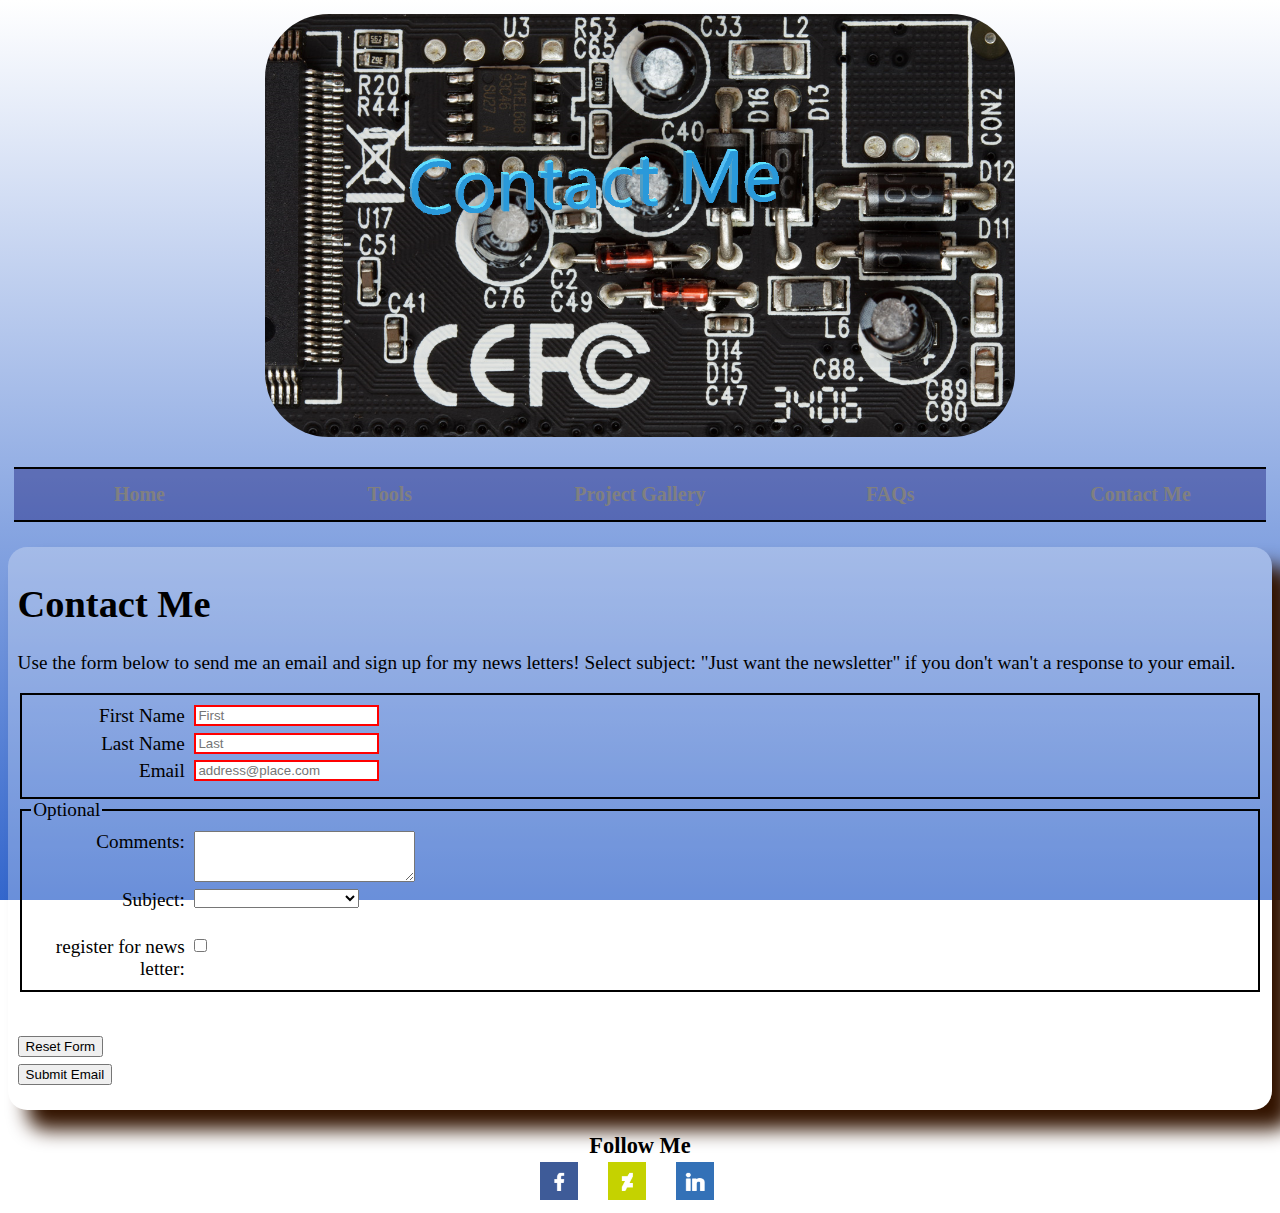
<file: contact.html>
﻿<!DOCTYPE html>

<html lang="en" xmlns="http://www.w3.org/1999/xhtml">
<head>
    <meta charset="utf-8" />
    <title>Contact Me</title>
    <meta name="viewport" content="width=device-width, initial-scale=1" />
    <link rel="stylesheet" type="text/css" href="css\style.css" />
    <script src="https://code.jquery.com/jquery-1.10.2.js"></script>
    <script src="scripts/validation.js" type="text/javascript" ></script>
</head>
<body>
    <div class="container">
        <header>
            <img src="img/integrated-circuit.png" alt="banner" id="banner" />
            <!--image file from publicdomainpictures.net-->
        </header>
        <nav>
            <ul>
                <li><a href="index.html">Home</a></li>
                <li><a href="tools.html">Tools</a></li>
                <li><a href="gallery.html">Project Gallery</a></li>
                <li><a href="faq.html">FAQs</a></li>
                <li><a href="contact.html">Contact Me</a></li>
            </ul>

        </nav>
        <main>
            <h1>Contact Me</h1>
            <p>
                Use the form below to send me an email and sign up for my news letters! Select subject:
                "Just want the newsletter" if you don't wan't a response to your email.
            </p>
            <form name="contact">
                <fieldset>
                    <label for="firstname">First Name</label>
                    <input type="text" name="firstname" id="firstname" placeholder="First" required autocomplete="given-name" />
                    <label for="lastname">Last Name</label>
                    <input type="text" name="lastname" id="lastname" placeholder="Last" required autocomplete="family-name" />
                    <label for="email">Email</label>
                    <input type="email" name="email" id="email" placeholder="address@place.com" required autocomplete="email" />
                    <span id="contact_form_error" class="error_text contact_error"></span>

                </fieldset>
                <fieldset>
                    <legend>Optional</legend>
                    <label for="comments">Comments:</label>
                    <textarea name="comments" id="comments" rows="3" cols="25"></textarea>

                    <label for="subject">Subject:</label>
                    <select name="subject" id="subject">
                        <option></option><!--Option left blank intentionally-->
                        <option>Lets play some D&amp;D</option>
                        <option>Cool Artwork Bro</option>
                        <option>Employment opertunity</option>
                        <option>School related</option>
                        <option>Just want the newsletter</option>
                    </select>
                    <br />
                    <label for="newsLetter">register for news letter:</label>
                    <input type="checkbox" class="newsLetter" id="newsLetter" name="newsLetter" value="0" />
                </fieldset>
                <br />
                <br />




                <input type="reset" value="Reset Form" />
            </form>
            <input type="submit" value="Submit Email" onclick=" return false;" id="mailMe" />
        </main>
        <footer>
            <div id="social">
                <table>
                    <caption>Follow Me</caption>
                    <tr>
                        <td><a href="https://www.facebook.com/joseph.marsh.1840" target="_blank"><img alt="Facebook Icon" src="icons/facebook.png" /></a></td>
                        <td><a href="https://monsterousoperandi.deviantart.com/" target="_blank"><img alt="Deviant Art Icon" src="icons/deviantart.png" /></a></td>
                        <td><a href="https://www.linkedin.com/in/joseph-marsh-67996173/" target="_blank"><img alt="Linkedin Icon" src="icons/linkedin.png" /></a></td>
                    </tr>
                </table>
            </div>
        </footer>
    </div><!--end container-->
</body>
</html>
</file>
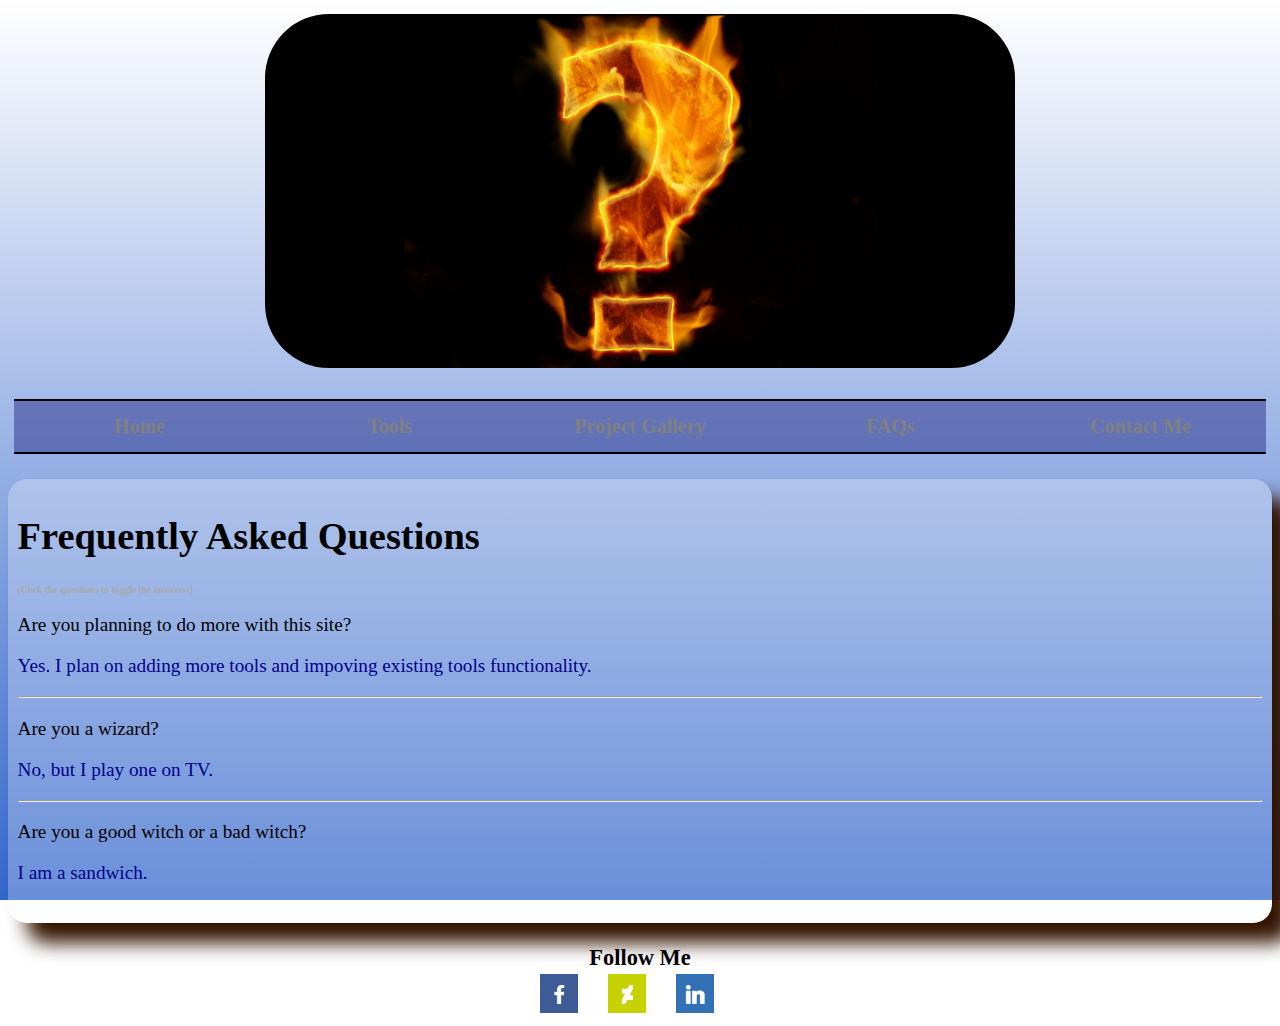
<file: faq.html>
﻿<!DOCTYPE html>

<html lang="en" xmlns="http://www.w3.org/1999/xhtml">
<head>
    <meta charset="utf-8" />
    <title>FAQs</title>
    <meta name="viewport" content="width=device-width, initial-scale=1" />
    <link rel="stylesheet" type="text/css" href="css\style.css" /> 
    <script type="text/javascript" src="http://ajax.aspnetcdn.com/ajax/jquery/jquery-1.5.js"></script>
    <script src="scripts/toggleFaqs.js" type="text/javascript"></script>
</head>
<body>
    <div class="container">
        <header>
            <img src="img/question.png" alt="banner" id="banner" />
            <!--image file from publicdomainpictures.net-->
        </header>
        <nav>
            <ul>
                <li><a href="index.html">Home</a></li>
                <li><a href="tools.html">Tools</a></li>
                <li><a href="gallery.html">Project Gallery</a></li>
                <li><a href="faq.html">FAQs</a></li>
                <li><a href="contact.html">Contact Me</a></li>
            </ul>

        </nav>
        <main>
            <h1>Frequently Asked Questions</h1>
            <h4>(Click the questions to toggle the answers!)</h4>
            <p class="question" id="q1">
                 Are you planning to do more with this site?
            </p>
            <p class="answer" id="a1">
                Yes.  I plan on adding more tools and impoving existing tools functionality.
            </p>
            <hr />
            <p class="question" id="q2">
                Are you a wizard?
            </p>
            <p class="answer" id="a2">
                No, but I play one on TV.
            </p>
            <hr />
            <p class="question" id="q3">
                Are you a good witch or a bad witch?
            </p>
            <p class="answer" id="a3">
                I am a sandwich.
            </p>
        </main>
        <footer>
            <div id="social">
                <table>
                    <caption>Follow Me</caption>
                    <tr>
                        <td><a href="https://www.facebook.com/joseph.marsh.1840" target="_blank"><img alt="Facebook Icon" src="icons/facebook.png" /></a></td>
                        <td><a href="https://monsterousoperandi.deviantart.com/" target="_blank"><img alt="Deviant Art Icon" src="icons/deviantart.png" /></a></td>
                        <td><a href="https://www.linkedin.com/in/joseph-marsh-67996173/" target="_blank"><img alt="Linkedin Icon" src="icons/linkedin.png" /></a></td>
                    </tr>
                </table>
            </div>
        </footer>
    </div><!--end container-->
</body>
</html>
</file>
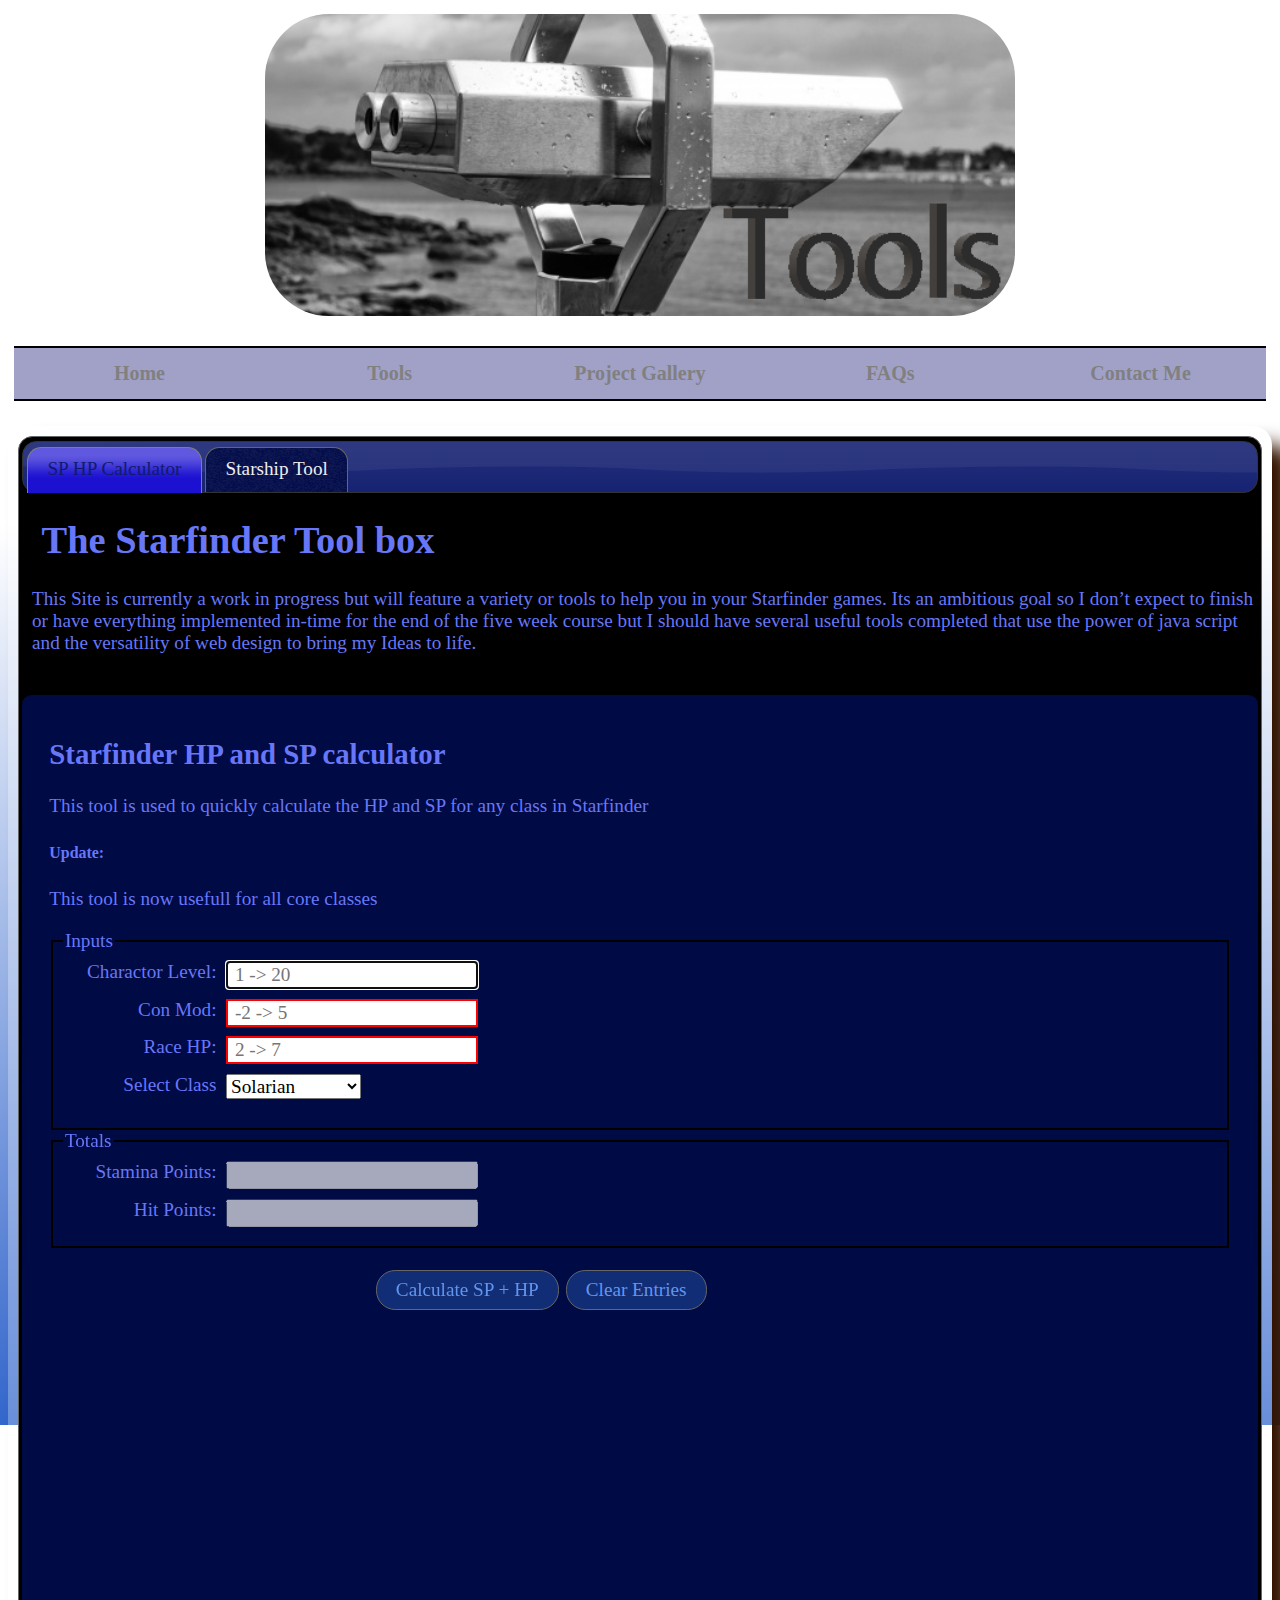
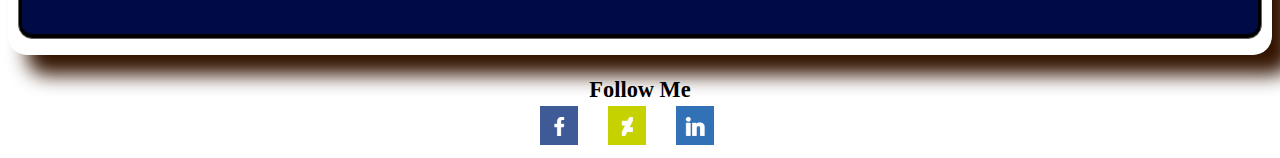
<file: tools.html>
﻿<!DOCTYPE html>

<html lang="en" xmlns="http://www.w3.org/1999/xhtml">
<head>
    <meta charset="utf-8" />
    <title>Tools</title>
    <meta name="viewport" content="width=device-width, initial-scale=1" />


    <!--Jquery UI old-->
    <!--<script type="text/javascript" src="scripts/notWrittenByMe/jquery.js"></script>
    <script type="text/javascript" src="scripts/notWrittenByMe/jquery-ui.js"></script>-->
    <!--Jquery UI new-->
    <script src="jquery-ui-1.12.1.custom/external/jquery/jquery.js"></script>
    <script src="jquery-ui-1.12.1.custom/jquery-ui.js"></script>


    <link rel="stylesheet" href="jquery-ui-1.12.1.custom/jquery-ui.css" />
    <link rel="stylesheet" type="text/css" href="css\style.css" />
    <script>
        

    </script>
    <!--Ship Builder tool-->
    <script src="scripts/shipBuilder.js"></script>
    <!--HP and SP calc tool-->
    <script src="scripts/solarianSpHpCalc.js"></script>
</head>
<body>
    <div class="container">
        <header>
            <img src="img/lunette-dobservation-.png" alt="observation logo" id="banner" />
            <!--image file from publicdomainpictures.net-->
        </header>
        <nav>
            <div class="div-border">
                <ul>
                    <li><a href="index.html">Home</a></li>
                    <li><a href="tools.html">Tools</a></li>
                    <li><a href="gallery.html">Project Gallery</a></li>
                    <li><a href="faq.html">FAQs</a></li>
                    <li><a href="contact.html">Contact Me</a></li>
                </ul>
            </div>
        </nav>
        <main>
            <div class="fillControler">
                <div id="tabsCtrl">
                    <ul>
                        <li><a href="#tab1">SP HP Calculator</a></li>
                        <li><a href="#tab2">Starship Tool</a></li>
                    </ul>
                    <h1 style="margin-left: .5em;">The Starfinder Tool box</h1>
                    <p style="margin-left: .5em;">
                        This Site is currently a work in progress but will feature a variety or
                        tools to help you in your Starfinder games.  Its an ambitious goal so I
                        don’t expect to finish or have everything implemented in-time for the
                        end of the five week course but I should have several useful tools
                        completed that use the power of java script and the versatility of
                        web design to bring my Ideas to life.
                    </p>
                    <br />
                    <div id="tab1" class="tab">

                        <div class="tool" id="sp_Hp_calc">
                            <h2>Starfinder HP and SP calculator</h2>
                            <p>
                                This tool is used to quickly calculate
                                the HP and SP for any class in Starfinder
                            </p>
                            <h5>Update:</h5>
                            <p>
                                This tool is now usefull for all core classes
                            </p>
                            <form name="Solarian_SP_HP_Calc">
                                <fieldset>
                                    <legend>Inputs</legend>
                                    <label for="level">Charactor Level: </label>
                                    <input type="text" id="level" placeholder=" 1 -> 20">
                                    <label for="conMod">Con Mod: </label>
                                    <input type="text" id="conMod" placeholder=" -2 -> 5">
                                    <label for="raceHp">Race HP: </label>
                                    <input type="text" id="raceHp" placeholder=" 2 -> 7">
                                    <label for="class_select">Select Class</label>
                                    <select name="class_select" id="class_select">
                                        <option value="7">Solarian</option>
                                        <option value="6">Envoy</option>
                                        <option value="6">Mechanic</option>
                                        <option value="6">Mystic</option>
                                        <option value="6">Operative</option>
                                        <option value="7">Soldier</option>
                                        <option value="5">Technomancer</option>
                                    </select>
                                    <p id="error-tab1" style="color:red; font-size:1em; border-left:1.5em;"></p>
                                </fieldset>
                                <fieldset>
                                    <legend>Totals</legend>
                                    <label for="sp">Stamina Points: </label>
                                    <input type="text" id="sp" disabled>
                                    <label for="hp">Hit Points: </label>
                                    <input type="text" id="hp" disabled>
                                </fieldset><br>
                                <label>&nbsp;</label>
                                <input onclick="processEntries();" type="button" class="ui-button ui-corner-all ui-widget"
                                       id="calculate" value="Calculate SP + HP">
                                <label>&nbsp;</label>
                                <input type="button" class="ui-button ui-corner-all ui-widget"
                                       id="clear" value="Clear Entries"><br>
                            </form><!--end Solarian_SP_HP_Calc form-->
                        </div><!--end sp_Hp_calc"-->

                    </div><!--end Tab 1-->
                    <div id="tab2" class="tab" style="height: auto;">
                        <div class="tool2" id="ship_Bulder">
                            <div class="tool2">
                                <h2> Starship Building Tool</h2>
                                <p class="tool2">
                                    This is a tool that is a work in progress.  I plan on creating
                                    a table of inputs where you can track the build point cost as
                                    well as the power consumption of each piece of ship equipment
                                    for easy budgeting when creating or upgrading a ship in Starfinder.
                                    It will feature an easy drop down menu for selecting your reactor
                                    and a second progress bar to visually track your remaining
                                    power assets.
                                </p>
                                <p class="tool2">
                                    Right now, its still a usfull widget.
                                </p>
                                <br />
                                <form name="starship_Building_Tool" class="tool2">
                                    <fieldset id="ship_Status" class="tool2">
                                        <legend class="tool2">Status</legend>

                                        <legend class="tool2">
                                            Build Points:
                                            <span id="bpDisplay" class="tool2 error_text"></span>
                                        </legend>
                                        <!--Build point Progress Bar-->
                                        <div id="buildPointProgress" class="ui-progressbar-value ui-corner-left ui-widget-header tool2">
                                            <!--myProgress-->
                                            <div id="buildPointBar" class="tool2 ui-progressbar-value ui-corner-left ui-widget-header">0</div><!--myBar-->
                                        </div>
                                        <legend class="tool2">
                                            Power Core:
                                            <span id="pcDisplay" class="tool2 error_text"></span>
                                        </legend>
                                        <!--Build point Progress Bar-->
                                        <div id="powerPointProgress" class="ui-progressbar-value ui-corner-left ui-widget-header tool2">
                                            <!--myProgress-->
                                            <div id="powerPointBar" class="tool2 ui-progressbar-value ui-corner-left ui-widget-header">0</div><!--myBar-->
                                        </div>

                                    </fieldset>

                                    <fieldset id="field_step1" class="tool2">
                                        <legend class="tool2">Inputs</legend>
                                        <label class="tool2" for="tier">Ship Tier</label>
                                        <input class="tool2" type="text" id="tier" placeholder="1/4 -> 20">
                                        <label class="tool2" for="spentPoints">Spent BP</label>
                                        <input class="tool2" type="text" id="spentPoints" disabled>
                                        <label class="tool2" for="powerCore">Power Core</label>
                                        <select id="powerCore_Select" class="tool2" name="powerCore">
                                            <optgroup label="Tiny Ships">
                                                <option value="1">Micron Light 50 (4BP)</option>
                                                <option value="2">Micron Heavy 70 (6BP)</option>
                                                <option value="3">Micron Ultra 80 (8BP)</option>
                                                <option value="4">Arcus Light 75 (7BP)</option>
                                                <option value="5">Pulse Brown 90 (9BP)</option>
                                                <option value="6">Pulse Black 120 (12BP)</option>
                                                <option value="7">Pulse White 140 (14BP)</option>
                                                <option value="8">Pulse Gray 100 (10BP)</option>
                                                <option value="9">Arcus Heavy 130 (13BP)</option>
                                                <option value="10">Pulse Green 150 (15BP)</option>
                                                <option value="11">Pulse Red 175 (17BP)</option>
                                                <option value="12">Pulse Blue 200 (20BP)</option>
                                            </optgroup>
                                            <optgroup label="Small Ships">
                                                <option value="4">Arcus Light 75 (7BP)</option>
                                                <option value="5">Pulse Brown 90 (9BP)</option>
                                                <option value="6">Pulse Black 120 (12BP)</option>
                                                <option value="7">Pulse White 140 (14BP)</option>
                                                <option value="8">Pulse Gray 100 (10BP)</option>
                                                <option value="9">Arcus Heavy 130 (13BP)</option>
                                                <option value="10">Pulse Green 150 (15BP)</option>
                                                <option value="11">Pulse Red 175 (17BP)</option>
                                                <option value="12">Pulse Blue 200 (20BP)</option>
                                                <option value="13">Pulse Blue 200 (20BP)</option>
                                                <option value="14">Pulse Blue 200 (20BP)</option>
                                                <option value="15">Pulse Blue 200 (20BP)</option>
                                                <option value="16">Pulse Blue 200 (20BP)</option>
                                            </optgroup>
                                            <optgroup label="Medium Ship">
                                                <option value="8">Pulse Gray 100 (10BP)</option>
                                                <option value="9">Arcus Heavy 130 (13BP)</option>
                                                <option value="10">Pulse Green 150 (15BP)</option>
                                                <option value="11">Pulse Red 175 (17BP)</option>
                                                <option value="12">Pulse Blue 200 (20BP)</option>
                                                <option value="16">Pulse Prismatic (30BP)</option>
                                            </optgroup>
                                        </select>
                                    </fieldset>
                                </form><!--end starship_Building_Tool-->
                                <p>
                                    <button onclick=" shipUpdate(); return false;" class="ui-button ui-corner-all ui-widget tool2">Update</button>
                                    <button onclick=" newRow(); return false;" class="ui-button ui-corner-all ui-widget tool2">Add Part</button>
                                </p>
                                <fieldset>
                                    <legend>Ship Parts and Eqipment List</legend>
                                    <table id="myTable" class="tool2">
                                        <thead>
                                            <!--row 1-->
                                            <tr>
                                                <th class="tool2">Part Name</th>
                                                <th class="tool2">BP Cost</th>
                                                <th class="tool2">PC Cost</th>
                                            </tr>
                                        </thead>
                                        <tbody>
                                            <!--row 2-->
                                            <tr>
                                                <td class="tool2"><input type="text" id="part1" class="tool2 tool2TableInput"></td>
                                                <td class="tool2"><input type="text" id="bp1" class="tool2 tool2Number tool2TableInput spentBP"></td>
                                                <td class="tool2"><input type="text" id="pc1" class="tool2 tool2Number tool2TableInput spentCP"></td>
                                            </tr>
                                            <!--Row 3-->
                                            <tr>
                                                <td class="tool2"><input type="text" id="part2" class="tool2 tool2TableInput"></td>
                                                <td class="tool2"><input type="text" id="bp2" class="tool2 tool2Number tool2TableInput spentBP"></td>
                                                <td class="tool2"><input type="text" id="pc1" class="tool2 tool2Number tool2TableInput spentCP"></td>
                                            </tr>
                                            <!--row 4-->
                                            <tr>
                                                <td class="tool2"><input type="text" id="part3" class="tool2 tool2TableInput"></td>
                                                <td class="tool2"><input type="text" id="bp3" class="tool2 tool2Number tool2TableInput spentBP"></td>
                                                <td class="tool2"><input type="text" id="pc1" class="tool2 tool2Number tool2TableInput spentCP"></td>
                                            </tr>
                                        </tbody>
                                    </table>
                                </fieldset>
                            </div>
                        </div><!--End ship_Bulder-->
                    </div><!--end tab2-->
                </div><!--end tabsCtrl-->
            </div><!--end fill Controller-->

        </main>
        <footer>
            <div id="social">
                <table>
                    <caption>Follow Me</caption>
                    <tr>
                        <td><a href="https://www.facebook.com/joseph.marsh.1840" target="_blank"><img alt="Facebook Icon" src="icons/facebook.png" /></a></td>
                        <td><a href="https://monsterousoperandi.deviantart.com/" target="_blank"><img alt="Deviant Art Icon" src="icons/deviantart.png" /></a></td>
                        <td><a href="https://www.linkedin.com/in/joseph-marsh-67996173/" target="_blank"><img alt="Linkedin Icon" src="icons/linkedin.png" /></a></td>
                    </tr>
                </table>
            </div>
        </footer>
    </div><!--end container-->
</body>
</html>
</file>
